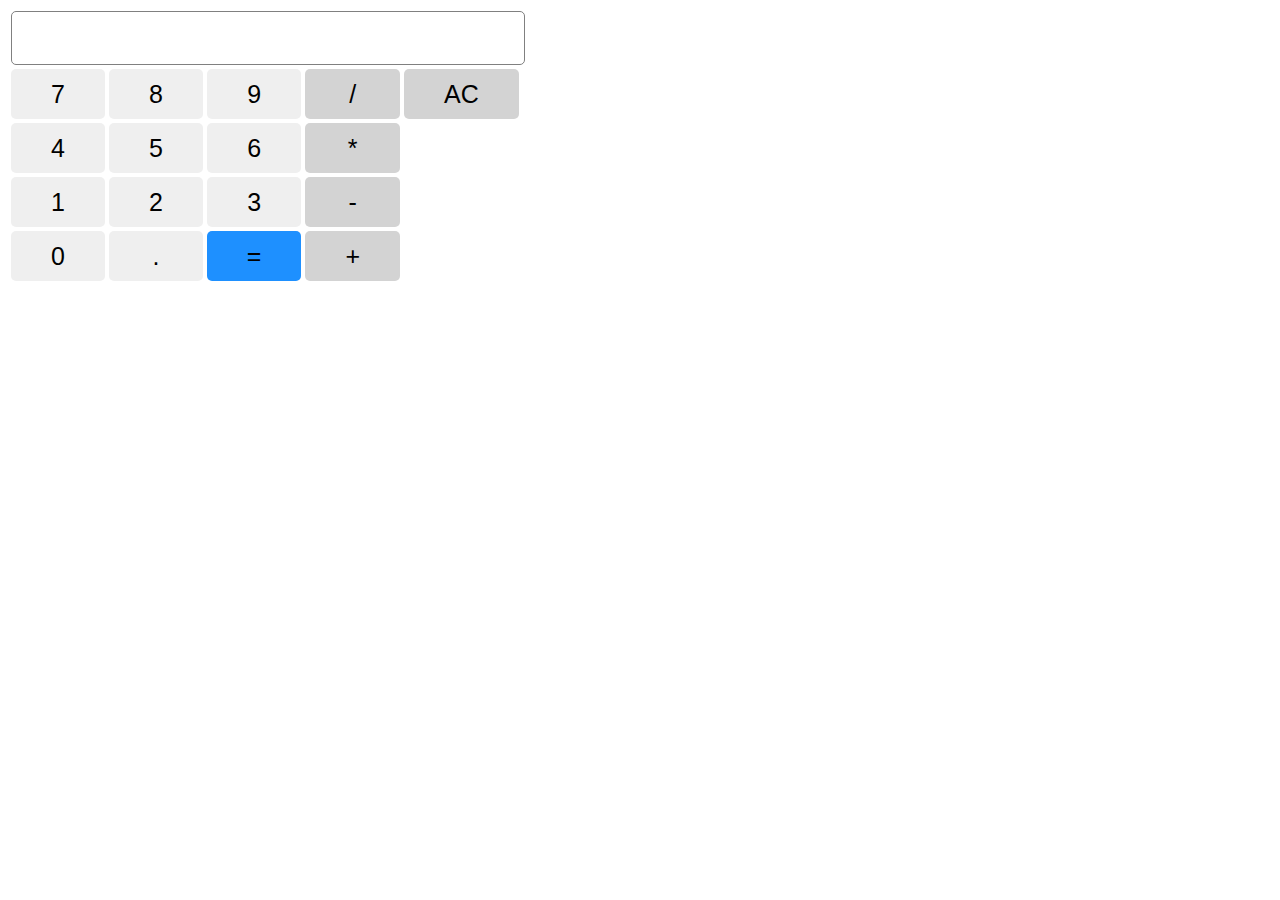
<file: calculatorTask/index.html>
<!DOCTYPE html>
<html lang="en">
<head>
    <meta charset="UTF-8">
    <meta http-equiv="X-UA-Compatible" content="IE=edge">
    <meta name="viewport" content="width=device-width, initial-scale=1.0">
    <title>Calculator JS</title>
    <link rel="stylesheet" href="styles/calculatorstyle.css">
</head>
<body>
<div class="container">
    <table>
        <tr>
            <td colspan="5">
                <input type="text" id="display">
            </td>
        </tr>

        <tr>
            <td>
                <button class="btn btn-number" value="7" onclick="showOnDisplay('7')">7</button>
            </td>
            <td>
                <button class="btn btn-number" value="8" onclick="showOnDisplay('8')">8</button>
            </td>
            <td>
                <button class="btn btn-number" value="9" onclick="showOnDisplay('9')">9</button>
            </td>
            <td>
                <button class="btn btn-operator" value="/" onclick="showOnDisplay(' / ')">/</button>
            </td>
            <td>
                <button class="btn btn-operator" value="AC" onclick="clearDisplay()">AC</button>
            </td>
        </tr>
        <tr>
            <td>
                <button class="btn btn-number" value="4" onclick="showOnDisplay('4')">4</button>
            </td>
            <td>
                <button class="btn btn-number" value="5" onclick="showOnDisplay('5')">5</button>
            </td>
            <td>
                <button class="btn btn-number" value="6" onclick="showOnDisplay('6')">6</button>
            </td>
            <td>
                <button class="btn btn-operator" value="*" onclick="showOnDisplay(' * ')">*</button>
            </td>
        </tr>
        <tr>
            <td>
                <button class="btn btn-number" value="1" onclick="showOnDisplay('1')">1</button>
            </td>
            <td>
                <button class="btn btn-number" value="2" onclick="showOnDisplay('2')">2</button>
            </td>
            <td>
                <button class="btn btn-number" value="3" onclick="showOnDisplay('3')">3</button>
            </td>
            <td>
                <button class="btn btn-operator" value="-" onclick="showOnDisplay(' - ')">-</button>
            </td>
        </tr>
        <tr>
            <td>
                <button class="btn btn-number" value="0" onclick="showOnDisplay('0')">0</button>
            </td>
            <td>
                <button class="btn btn-number" value="." onclick="showOnDisplay('.')">.</button>
            </td>
            <td>
                <button class="btn btn-equal" value="=" onclick="calculate()">=</button>
            </td>
            <td>
                <button class="btn btn-operator" value="+" onclick="showOnDisplay(' + ')">+</button>
            </td>
        </tr>
    </table>
</div>



    <script src="assets/scripts/calculatorscript.js"></script>
</body>
</html>
</file>
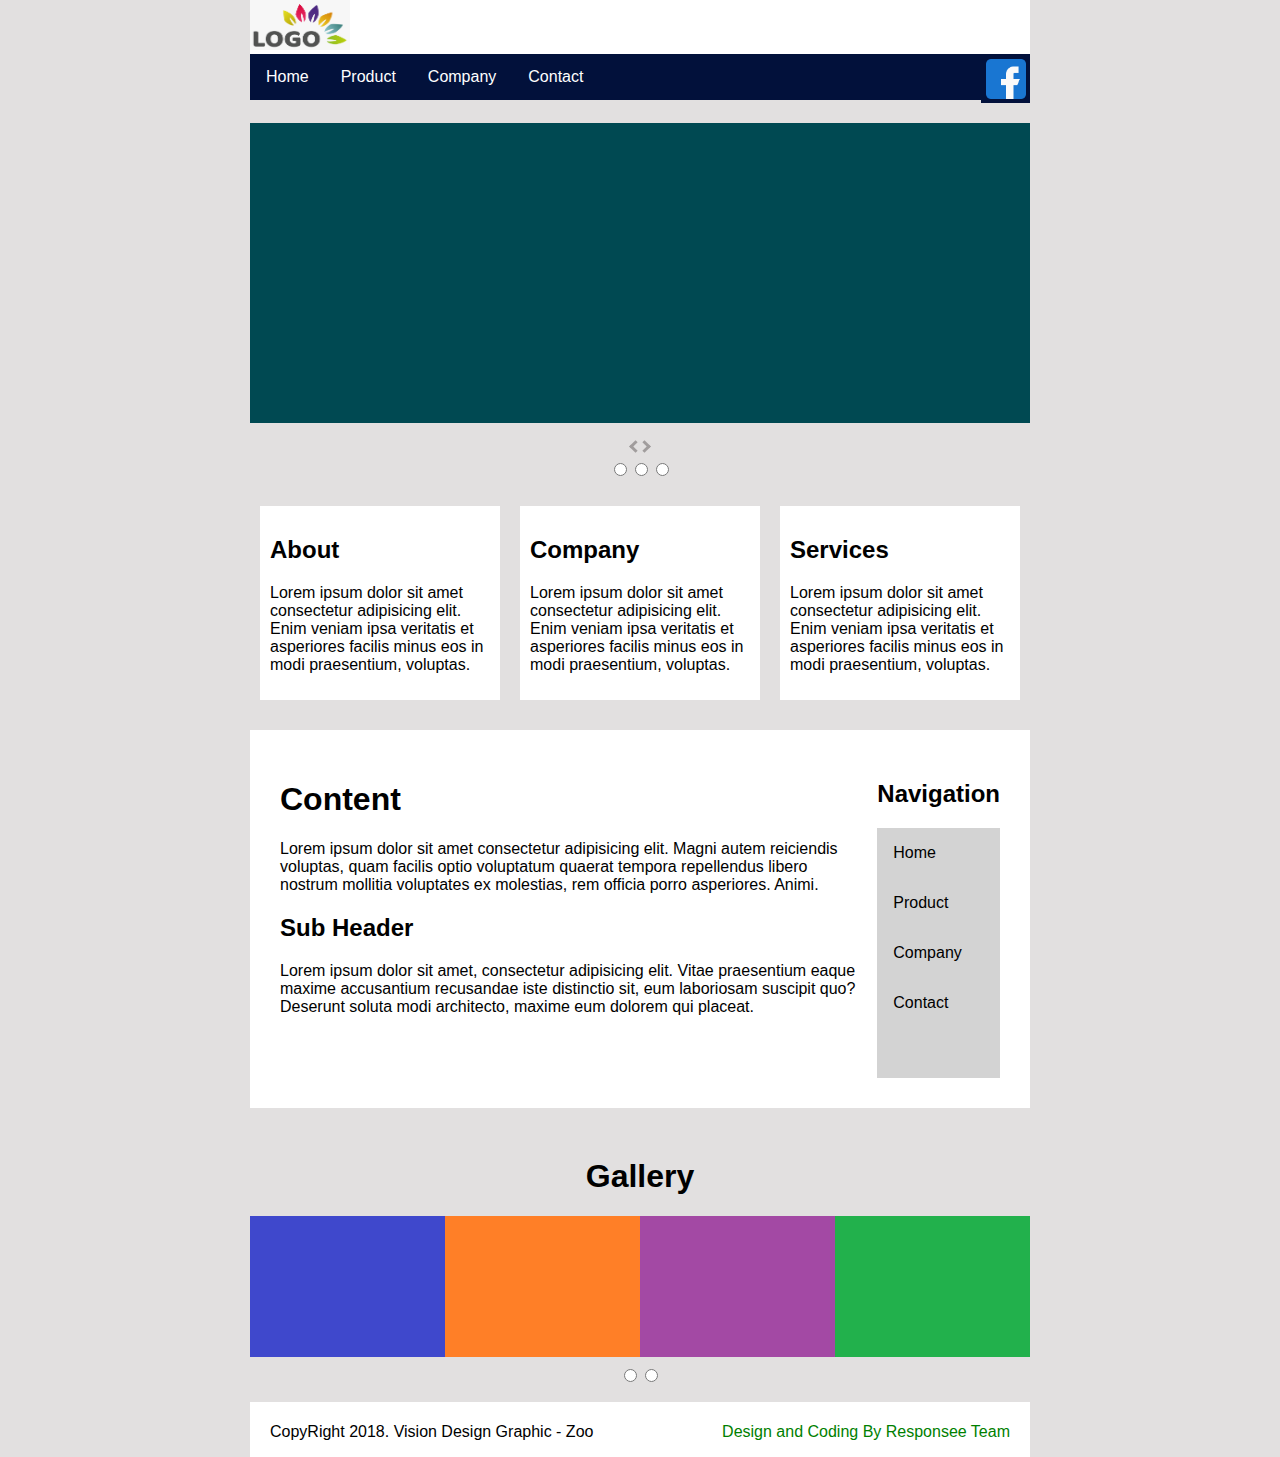
<file: businesstemplate.html>
<!DOCTYPE html>
<html lang="en">
<head>
    <meta charset="UTF-8">
    <meta http-equiv="X-UA-Compatible" content="IE=edge">
    <meta name="viewport" content="width=device-width, initial-scale=1.0">
    <title>Business Template</title>
    <link rel="stylesheet" href="/styles/businesstemplate.css">
</head>
<body>
  <div class="logo">
      <img src="images/logo.png" alt="" style="width:100px; height:50px">
  </div>

<div class="header">

  <div class="navSection">
      <header>
        <nav>
            <ul class="navBar">
                <li class=navLinks><a href="#">Home</a></li>
                <li class=navLinks><a href="#">Product</a></li>
                <li class=navLinks><a href="#">Company</a></li>
                <li class=navLinks><a href="#">Contact</a></li>
            </ul>
        </nav>
     </header>
  </div>

  <div class="facebook-icon">
    <img src="images/facebook.png" alt="" style="height:40px; width: 40px">
  </div>

</div>

<div class="headerImage">
  <img src="/images/headerimage.jpg" alt="">
</div>



<div class="slider-arrows">
  <a href=""><i class="arrow left"></i></a>
  <a href=""><i class="arrow right"></i></a>
</div>

<nav class="carousel">
  <input type="radio" name="carousel-dot" id="">
  <input type="radio" name="carousel-dot" id="">
  <input type="radio" name="carousel-dot" id="">
</nav>


<div class="main-block">

    <div class="child-block">
        <h2>About</h2>
        <p>Lorem ipsum dolor sit amet consectetur adipisicing elit. Enim veniam ipsa veritatis et asperiores facilis minus eos in modi praesentium, voluptas.</p>
    </div>

    <div class="child-block">
      <h2>Company</h2>
      <p>Lorem ipsum dolor sit amet consectetur adipisicing elit. Enim veniam ipsa veritatis et asperiores facilis minus eos in modi praesentium, voluptas.</p>
    </div>

    <div class="child-block">
      <h2>Services</h2>
      <p>Lorem ipsum dolor sit amet consectetur adipisicing elit. Enim veniam ipsa veritatis et asperiores facilis minus eos in modi praesentium, voluptas.</p>
    </div>


</div>

<div class="container">

  <div class="textContainer">
    <div class="content">
      <h1>Content</h1>
      <p>Lorem ipsum dolor sit amet consectetur adipisicing elit. Magni autem reiciendis voluptas, quam facilis optio voluptatum quaerat tempora repellendus libero nostrum mollitia voluptates ex molestias, rem officia porro asperiores. Animi.</p>
      <h2>Sub Header</h2>
      <p>Lorem ipsum dolor sit amet, consectetur adipisicing elit. Vitae praesentium eaque maxime accusantium recusandae iste distinctio sit, eum laboriosam suscipit quo? Deserunt soluta modi architecto, maxime eum dolorem qui placeat.</p>
    </div>
  </div>


  <div class="navigation">
    <div class="navigationHeader">
      <h2>Navigation</h2>
    </div>
    <div class="navigationLinkBox">
      <ul class="navigationLinks">
        <li><a href="#">Home</a></li>
        <li><a href="#">Product</a></li>
        <li><a href="#">Company</a></li>
        <li><a href="#">Contact</a></li>
      </ul>
    </div>
  </div>
</div>




<header class="gallery">
  <h1>Gallery</h1>
</header>
<div class="gallery-container">

  <div class="gallery-images">
    <img src="images/blue.png" alt="">
  </div>
  <div class="gallery-images">
    <img src="images/orange.png" alt="">
  </div>
  <div class="gallery-images">
    <img src="images/purple.png" alt="">
  </div>
  <div class="gallery-images">
    <img src="images/green.png" alt="">
  </div>

</div>

<nav class="carousel-gallery">
  <input type="radio" name="carousel-dot" id="">
  <input type="radio" name="carousel-dot" id="">
</nav>



<div class="footer">
  <div class="copyrightText">
    <p >CopyRight 2018. Vision Design Graphic - Zoo</p>
  </div>
  <div class="creditText">
    <p>Design and Coding By Responsee Team</p>
  </div>
</div>






</body>
</html>
</file>
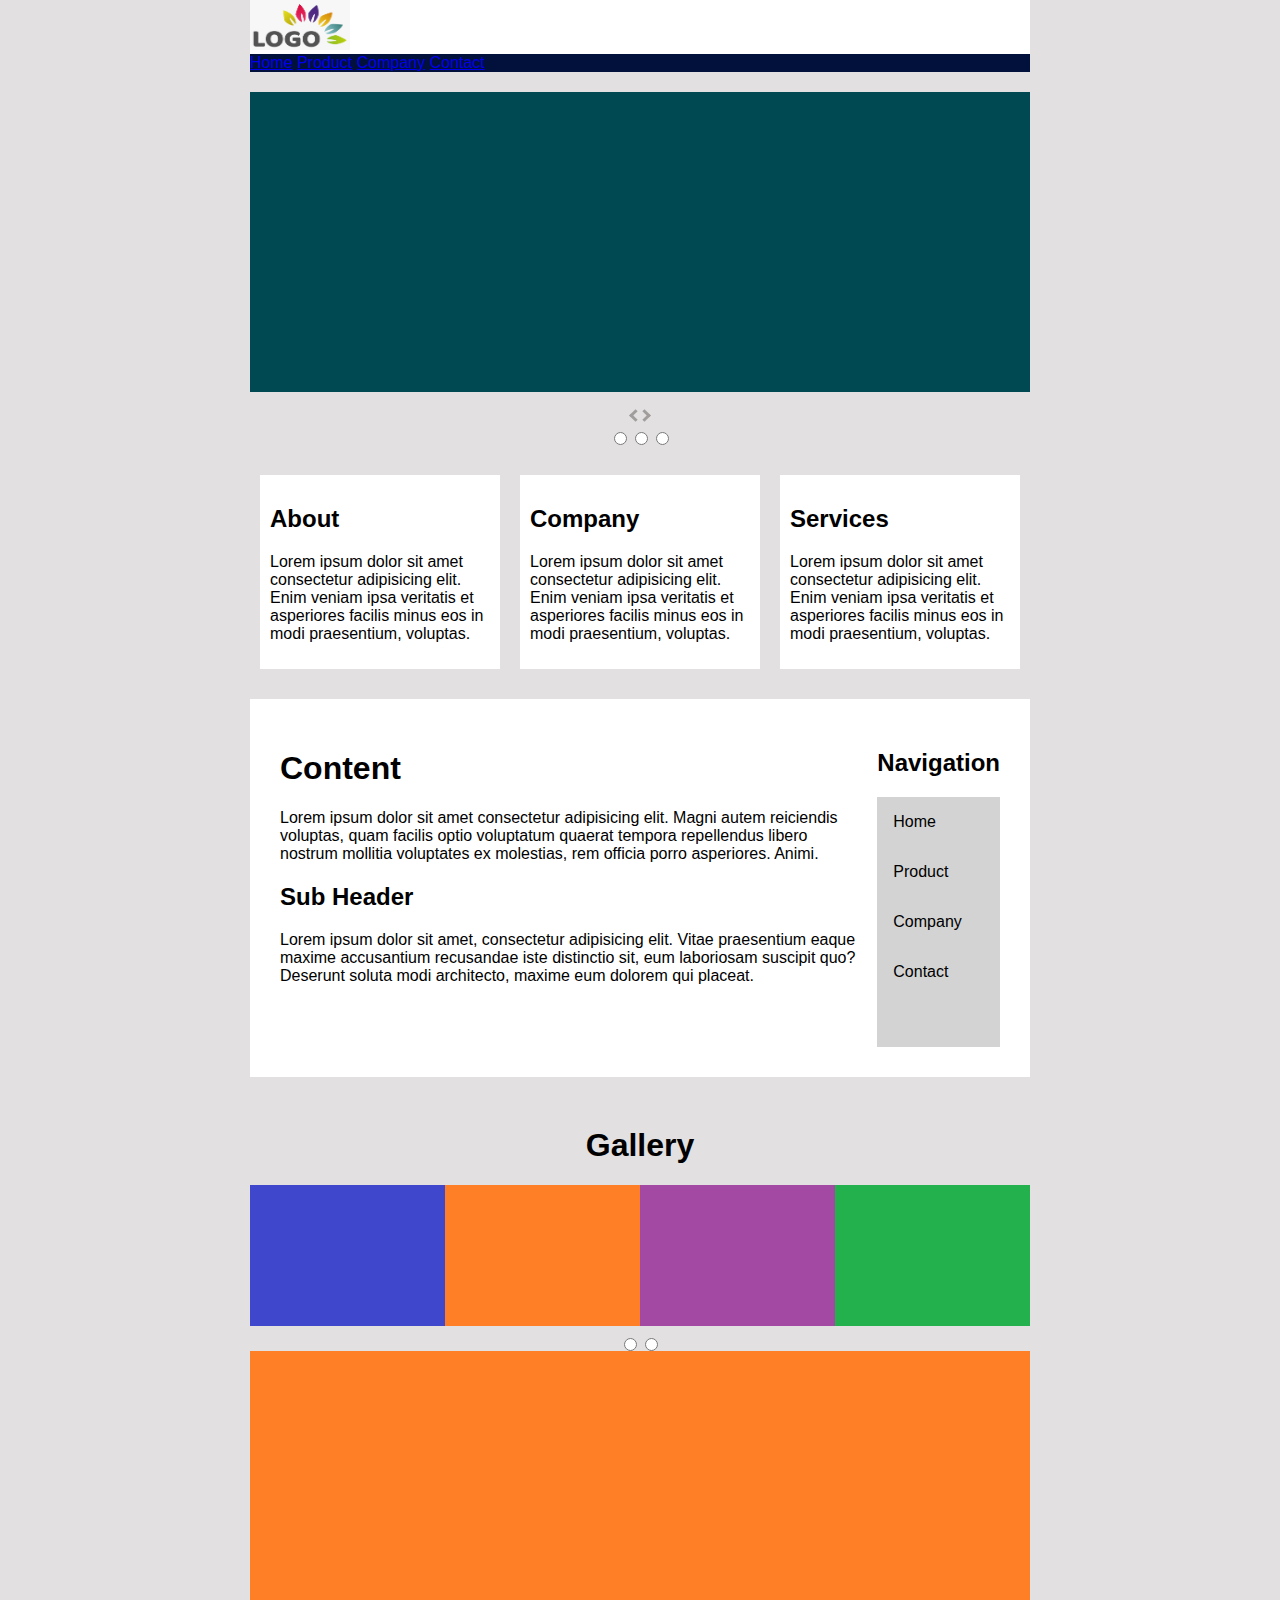
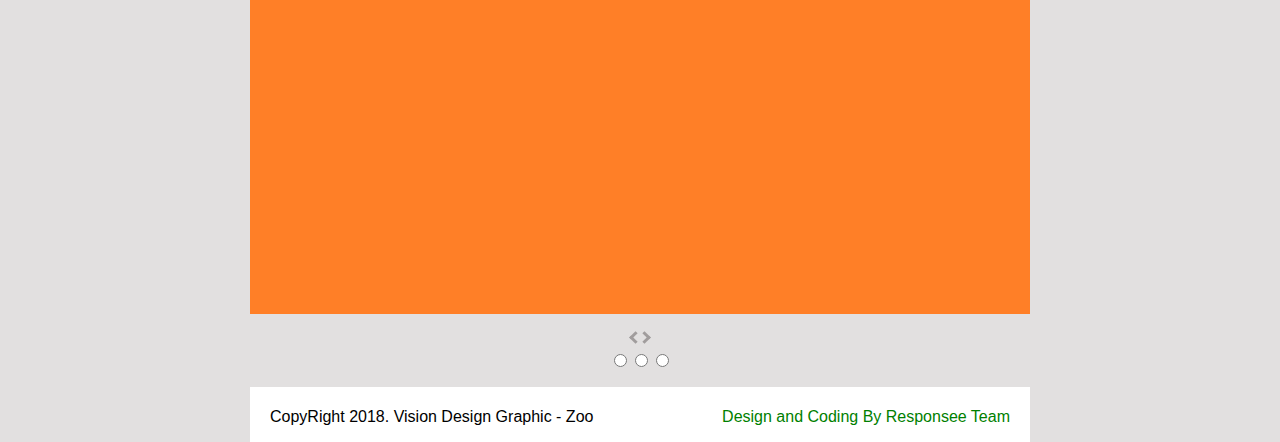
<file: businesstemplate/businesstemplate.html>
<!DOCTYPE html>
<html lang="en">
<head>
    <meta charset="UTF-8">
    <meta http-equiv="X-UA-Compatible" content="IE=edge">
    <meta name="viewport" content="width=device-width, initial-scale=1.0">
    <title>Business Template</title>
    <link rel="stylesheet" href="/styles/businesstemplate.css">
</head>
<body>
  <div class="logo">
      <img src="images/logo.png" alt="" style="width:100px; height:50px">
  </div>



  <div class="navContainer">
        <nav class="navBar">
               <a href="#">Home</a>
               <a href="#">Product</a>
               <a href="#">Company</a>
               <a href="#">Contact</a>
               <a href="javascript:void(0)" class="icon" onclick="toggleHamburger()">
                 <div class="hamburger-icon"></div>
                 <div class="hamburger-icon"></div>
                 <div class="hamburger-icon"></div>
               </a>
        </nav>
  </div>

 
<div class="headerImage">
  <img src="/images/headerimage.jpg" alt="">
</div>



<div class="slider-arrows">
  <a href=""><i class="arrow left"></i></a>
  <a href=""><i class="arrow right"></i></a>
</div>

<nav class="carousel">
  <input type="radio" name="carousel-dot" >
  <input type="radio" name="carousel-dot" >
  <input type="radio" name="carousel-dot" >
</nav>


<div class="main-block">

    <div class="child-block">
        <h2>About</h2>
        <p>Lorem ipsum dolor sit amet consectetur adipisicing elit. Enim veniam ipsa veritatis et asperiores facilis minus eos in modi praesentium, voluptas.</p>
    </div>

    <div class="child-block">
      <h2>Company</h2>
      <p>Lorem ipsum dolor sit amet consectetur adipisicing elit. Enim veniam ipsa veritatis et asperiores facilis minus eos in modi praesentium, voluptas.</p>
    </div>

    <div class="child-block">
      <h2>Services</h2>
      <p>Lorem ipsum dolor sit amet consectetur adipisicing elit. Enim veniam ipsa veritatis et asperiores facilis minus eos in modi praesentium, voluptas.</p>
    </div>


</div>

<div class="container">

  <div class="textContainer">
    <div class="content">
      <h1>Content</h1>
      <p>Lorem ipsum dolor sit amet consectetur adipisicing elit. Magni autem reiciendis voluptas, quam facilis optio voluptatum quaerat tempora repellendus libero nostrum mollitia voluptates ex molestias, rem officia porro asperiores. Animi.</p>
      <h2>Sub Header</h2>
      <p>Lorem ipsum dolor sit amet, consectetur adipisicing elit. Vitae praesentium eaque maxime accusantium recusandae iste distinctio sit, eum laboriosam suscipit quo? Deserunt soluta modi architecto, maxime eum dolorem qui placeat.</p>
    </div>
  </div>


  <div class="navigation">
    <div class="navigationHeader">
      <h2>Navigation</h2>
    </div>
    <div class="navigationLinkBox">
      <ul class="navigationLinks">
        <li><a href="#">Home</a></li>
        <li><a href="#">Product</a></li>
        <li><a href="#">Company</a></li>
        <li><a href="#">Contact</a></li>
      </ul>
    </div>
  </div>
</div>




<header class="gallery">
  <h1>Gallery</h1>
</header>
<div class="gallery-container">

  <div class="gallery-images">
    <img src="images/blue.png" alt="">
  </div>
  <div class="gallery-images">
    <img src="images/orange.png" alt="">
  </div>
  <div class="gallery-images">
    <img src="images/purple.png" alt="">
  </div>
  <div class="gallery-images">
    <img src="images/green.png" alt="">
  </div>

</div>

<nav class="carousel-gallery">
  <input type="radio" name="carousel-dot" id="">
  <input type="radio" name="carousel-dot" id="">
</nav>




<div class="galleryForMobile">
      <div class="galleryMobile">
        <img src="/images/orange.png" alt="">
      </div>



      <div class="slider-arrows">
        <a href=""><i class="arrow left"></i></a>
        <a href=""><i class="arrow right"></i></a>
      </div>

      <nav class="carousel">
        <input type="radio" name="carousel-dot" id="">
        <input type="radio" name="carousel-dot" id="">
        <input type="radio" name="carousel-dot" id="">
      </nav>
</div>



<div class="footer">
  <div class="copyrightText">
    <p >CopyRight 2018. Vision Design Graphic - Zoo</p>
  </div>
  <div class="creditText">
    <p>Design and Coding By Responsee Team</p>
  </div>
</div>




<script src="businesstemplate.js"></script>

</body>
</html>
</file>
<file: calculatorTask/styles/calculatorstyle.css>
#display{
    width:100%;
    height: 50px;
    border: grey solid 1px;
    border-radius: 5px;
    text-align: right;
    font-size: 25px;
}


.btn{
    padding: 15px 40px;
    width: 100%;
    height: 50px;
    font-size: 25px;
    border-style: none;
    border-radius: 5px;
    display: flex;
    justify-content: center;
    align-items: center;
}

.btn-operator{
    background-color: lightgrey;
}

.btn-equal{
    background-color: dodgerblue;
}
</file>
<file: styles/businesstemplate.css>
/* * { border: 1px solid red; } */

body {
    margin-top: 0px;
    margin-bottom: 0px;
    margin-right: 250px;
    margin-left: 250px;
    padding: 0;
    background-color: rgb(226, 224, 224);
    font-family: -apple-system, BlinkMacSystemFont, 'Segoe UI', Roboto, Oxygen, Ubuntu, Cantarell, 'Open Sans', 'Helvetica Neue', sans-serif;
}


.logo{
    background-color: white;
}



.navBar{
    list-style-type: none;
    margin: 0;
    padding: 0;
    overflow: hidden;
    background-color: rgb(2, 17, 59);
}
.navLinks{
    float: left;
}
.navLinks a{
    display: block;
    color: white;
    text-align: center;
    padding: 14px 16px;
    text-decoration: none;
}

.header{
    display: flex;
    height: 49px;
}

.navSection{
    width:95%;
}

.facebook-icon{
background-color: rgb(2, 17, 59);
width: 5%;
padding: 5px;
}





.headerImage{
    margin-top: 20px;
}
.headerImage img{
    width: 100%;
    height: 300px;
}



.slider-arrows{
    display:flex;
    justify-content: center;
    margin-top: 10px;
}

.arrow {
    border: solid rgb(161, 157, 157);
    border-width: 0 3px 3px 0;
    display: inline-block;
    padding: 3px;
  }
  
  .right {
    transform: rotate(-45deg);
    -webkit-transform: rotate(-45deg);
  }
  
  .left {
    transform: rotate(135deg);
    -webkit-transform: rotate(135deg);
  }


.carousel{
      display:flex;
      justify-content: center;
      margin-top: 5px;
}




.main-block {
    margin-top: 20px;
	display : flex;
	justify-content : space-between;
}

.child-block {
	background-color : white;
    margin: 10px;
    padding: 10px;
	
 }

.container{
    background-color: white;
    display: flex;
    padding: 30px;
    margin-top: 20px;
}

.textContainer{
    display: flex;
    flex-basis: content;
    width: 70%;
    padding-right: 20px;
}

.navigation{
    display: flex;
    flex-direction: column;
    width: 30%;
}

.navigationLinkBox{
    width: 100%;
}


.navigationLinks{
    background-color:lightgrey;
    margin:0;
    padding: 0;
    list-style-type: none;
    height: 250px;
    
}

.navigationLinks a{
    text-decoration: none;
    display: block;
    width: 60px;
    padding: 16px;
    color: black;
}




.gallery{
    text-align:  center;
    margin-top: 50px;
}
.gallery-container{
    margin-top: 20px;
    display: flex;
    justify-content: space-between;
}

img{
    width: 100%;
}

.carousel-gallery{
    display:flex;
    justify-content: center;
    margin-top: 5px;
}




.footer{
    display: flex;
    flex-direction: row;
    justify-content: space-between;
    color: black;
    background-color: white;
    margin-top: 20px;
    padding: 20px;
    padding-top: 5px;
    padding-bottom: 0px;
}

.creditText{
    color: green;
}
</file>
